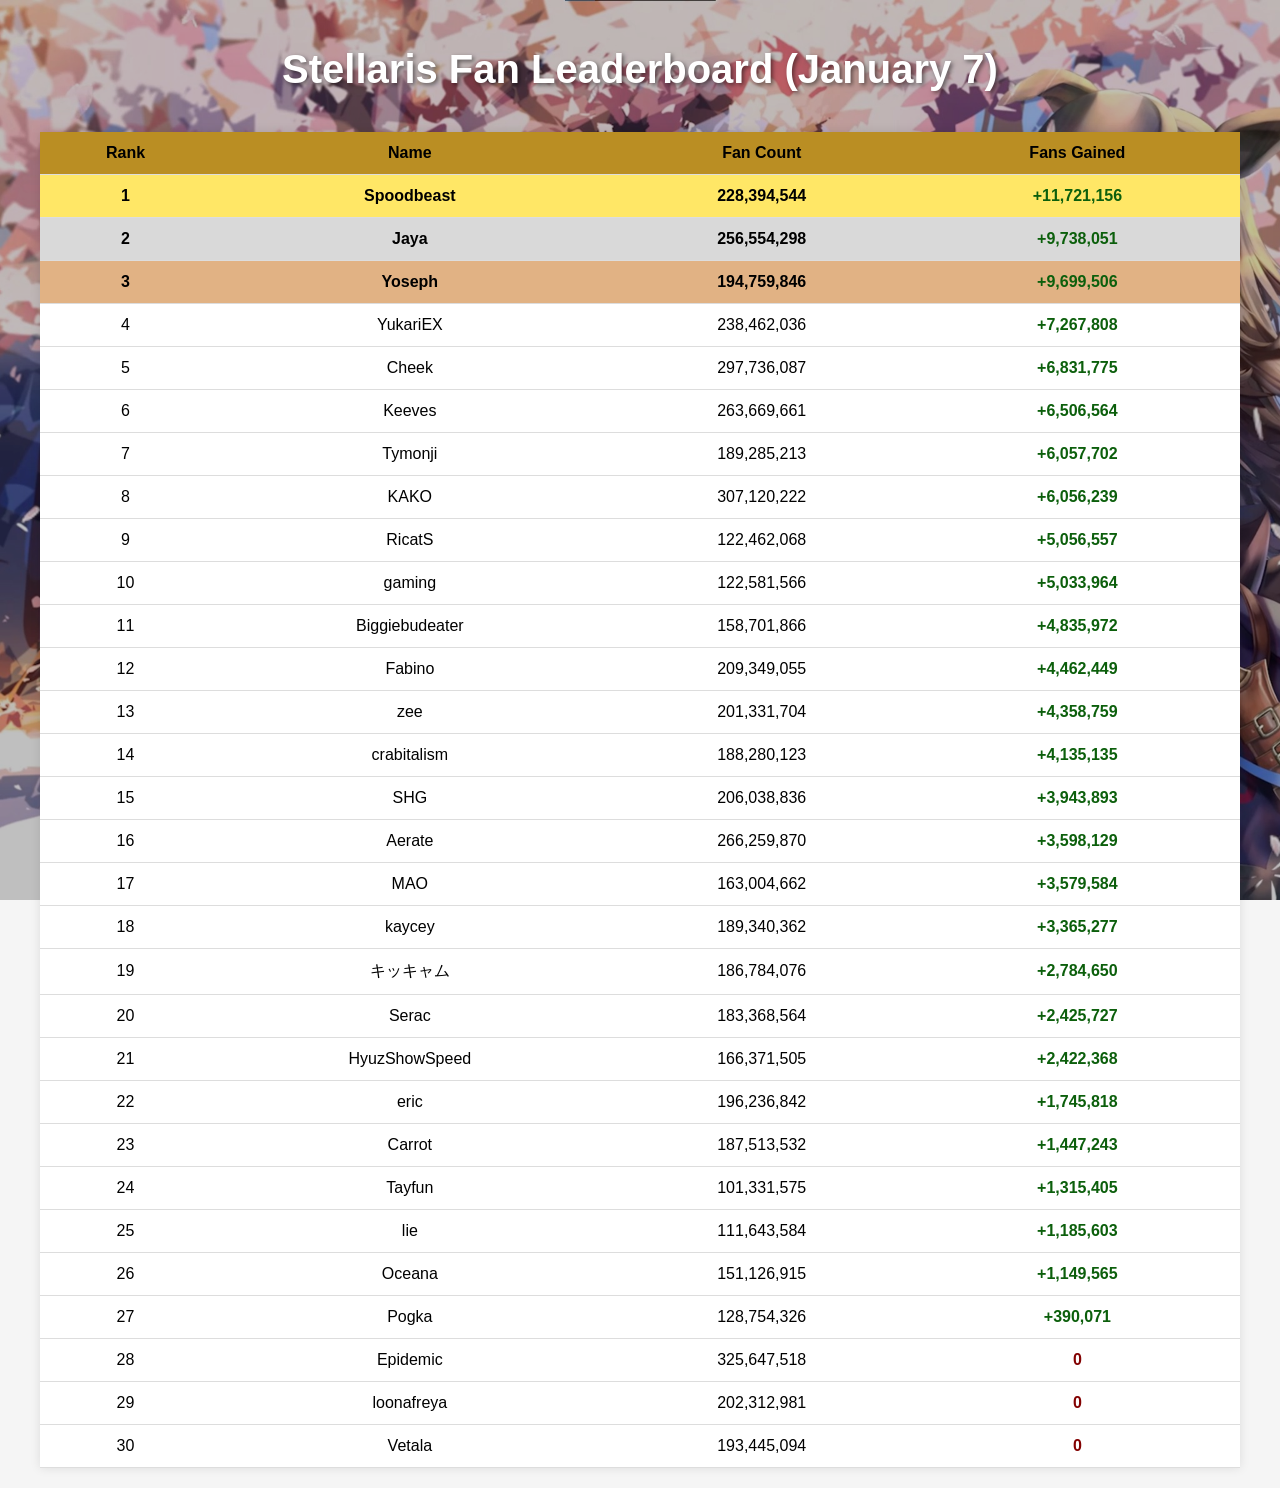
<file: index.html>
<!DOCTYPE html>
<html lang="en">
<head>
  <meta charset="UTF-8">
  <meta name="viewport" content="width=device-width, initial-scale=1.0">
  <title>Stellaris Club Fan Leaderboard</title>
  <link rel="stylesheet" href="style.css">
  <style>
    /* Basic table styling */
    body {
      font-family: Arial, sans-serif;
      background-color: #f5f5f5;
      padding: 20px;
      color: #000;
    }

    table {
      width: 100%;
      border-collapse: collapse;
      margin-top: 20px;
      background-color: #fff;
      box-shadow: 0 0 10px rgba(0,0,0,0.1);
    }

    th, td {
      padding: 12px;
      text-align: center;
      border-bottom: 1px solid #ddd;
    }

    th {
      background-color: #BA8E23;
      color: #000;
    }

    tr:hover {
      background-color: #f1f1f1;
    }

    /* Optional: Fans Gained column default styling, dynamic color handled in script.js */
    td.fans-gained {
      font-weight: bold;
    }
  </style>
</head>
<body>

  <h1>Stellaris Fan Leaderboard (January 7)</h1>

  <table id="leaderboard">
    <thead>
      <tr>
        <th>Rank</th>
        <th>Name</th>
        <th>Fan Count</th>
        <th>Fans Gained</th>
      </tr>
    </thead>
    <tbody>
      <!-- Rows will be injected here by script.js -->
    </tbody>
  </table>

  <script src="script.js"></script>
</body>
</html>
</file>
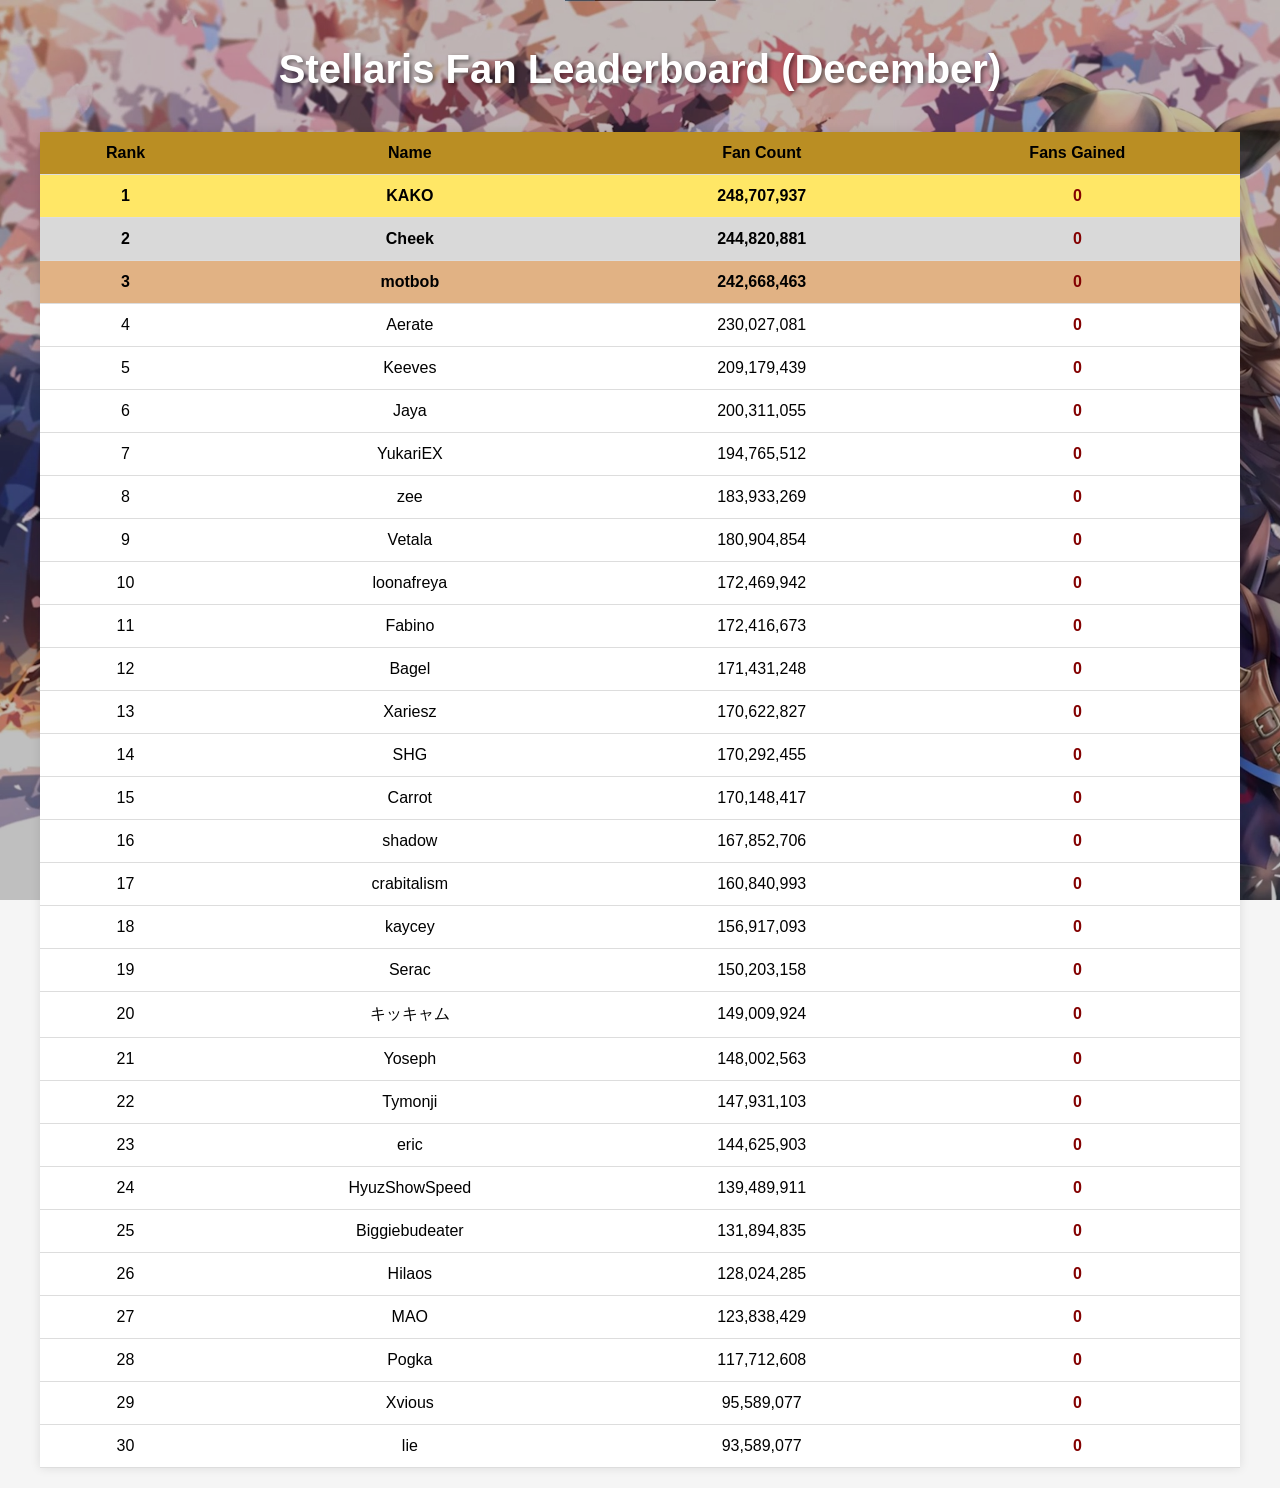
<file: stellaris-leaderboard/index.html>
<!DOCTYPE html>
<html lang="en">
<head>
  <meta charset="UTF-8">
  <meta name="viewport" content="width=device-width, initial-scale=1.0">
  <title>Stellaris Club Fan Leaderboard</title>
  <link rel="stylesheet" href="style.css">
  <style>
    /* Basic table styling */
    body {
      font-family: Arial, sans-serif;
      background-color: #f5f5f5;
      padding: 20px;
      color: #000;
    }

    table {
      width: 100%;
      border-collapse: collapse;
      margin-top: 20px;
      background-color: #fff;
      box-shadow: 0 0 10px rgba(0,0,0,0.1);
    }

    th, td {
      padding: 12px;
      text-align: center;
      border-bottom: 1px solid #ddd;
    }

    th {
      background-color: #BA8E23;
      color: #000;
    }

    tr:hover {
      background-color: #f1f1f1;
    }

    /* Optional: Fans Gained column default styling, dynamic color handled in script.js */
    td.fans-gained {
      font-weight: bold;
    }
  </style>
</head>
<body>

  <h1>Stellaris Fan Leaderboard (December)</h1>

  <table id="leaderboard">
    <thead>
      <tr>
        <th>Rank</th>
        <th>Name</th>
        <th>Fan Count</th>
        <th>Fans Gained</th>
      </tr>
    </thead>
    <tbody>
      <!-- Rows will be injected here by script.js -->
    </tbody>
  </table>

  <script src="script.js"></script>
</body>
</html>
</file>
<file: style.css>
/* style.css */

/* Body styling with background image */
body {
  font-family: Arial, sans-serif;
  color: #000;
  margin: 0;
  padding: 20px;
  display: flex;
  flex-direction: column;
  align-items: center; /* Center all content horizontally */
  position: relative;
}

body::before {
  content: '';
  position: fixed;
  top: 0;
  left: 0;
  width: 100%;
  height: 100%;
  background-image: url('background.jpg'); /* Replace with your image */
  background-size: cover;
  background-position: center;
  background-repeat: no-repeat;
  filter: brightness(75%); /* Reduce brightness to 75% */
  z-index: -1;
}

/* Header styling */
h1 {
  text-align: center;
  font-size: 2.5em; /* Bigger font */
  margin-bottom: 20px;
  color: #fff; /* White text */
  text-shadow: 2px 2px 4px rgba(0,0,0,0.5); /* Soft text shadow */
}

/* Table styling */
table {
  width: 50%; /* Narrower table */
  max-width: 1200px;
  border-collapse: collapse;
  margin-top: 10px;
  background-color: rgba(255, 255, 255, 0.95);
  box-shadow: 0 0 10px rgba(0,0,0,0.2);
  text-align: center;
}

/* ✅ Table header styling */
th {
  padding: 12px;
  font-weight: bold;
}

/* Table cells */
td {
  padding: 10px;
  border-bottom: 1px solid #ddd;
}

/* Hover effect */
tr:hover {
  background-color: rgba(200,200,200,0.3);
}

/* Fans Gained column styling */
td.fans-gained {
  font-weight: bold;
}

/* Top 3 row medals with 60% opacity */
tr.gold {
  background-color: rgba(255, 215, 0, 0.6) !important; /* Gold */
  color: #000;
  font-weight: bold;
}

tr.silver {
  background-color: rgba(192, 192, 192, 0.6) !important; /* Silver */
  color: #000;
  font-weight: bold;
}

tr.bronze {
  background-color: rgba(205, 127, 50, 0.6) !important; /* Bronze */
  color: #000;
  font-weight: bold;
}
</file>
<file: stellaris-leaderboard/style.css>
/* style.css */

/* Body styling with background image */
body {
  font-family: Arial, sans-serif;
  color: #000;
  margin: 0;
  padding: 20px;
  display: flex;
  flex-direction: column;
  align-items: center; /* Center all content horizontally */
  position: relative;
}

body::before {
  content: '';
  position: fixed;
  top: 0;
  left: 0;
  width: 100%;
  height: 100%;
  background-image: url('background.jpg'); /* Replace with your image */
  background-size: cover;
  background-position: center;
  background-repeat: no-repeat;
  filter: brightness(75%); /* Reduce brightness to 75% */
  z-index: -1;
}

/* Header styling */
h1 {
  text-align: center;
  font-size: 2.5em; /* Bigger font */
  margin-bottom: 20px;
  color: #fff; /* White text */
  text-shadow: 2px 2px 4px rgba(0,0,0,0.5); /* Soft text shadow */
}

/* Table styling */
table {
  width: 50%; /* Narrower table */
  max-width: 1200px;
  border-collapse: collapse;
  margin-top: 10px;
  background-color: rgba(255, 255, 255, 0.95);
  box-shadow: 0 0 10px rgba(0,0,0,0.2);
  text-align: center;
}

/* ✅ Table header styling */
th {
  padding: 12px;
  font-weight: bold;
}

/* Table cells */
td {
  padding: 10px;
  border-bottom: 1px solid #ddd;
}

/* Hover effect */
tr:hover {
  background-color: rgba(200,200,200,0.3);
}

/* Fans Gained column styling */
td.fans-gained {
  font-weight: bold;
}

/* Top 3 row medals with 60% opacity */
tr.gold {
  background-color: rgba(255, 215, 0, 0.6) !important; /* Gold */
  color: #000;
  font-weight: bold;
}

tr.silver {
  background-color: rgba(192, 192, 192, 0.6) !important; /* Silver */
  color: #000;
  font-weight: bold;
}

tr.bronze {
  background-color: rgba(205, 127, 50, 0.6) !important; /* Bronze */
  color: #000;
  font-weight: bold;
}
</file>
